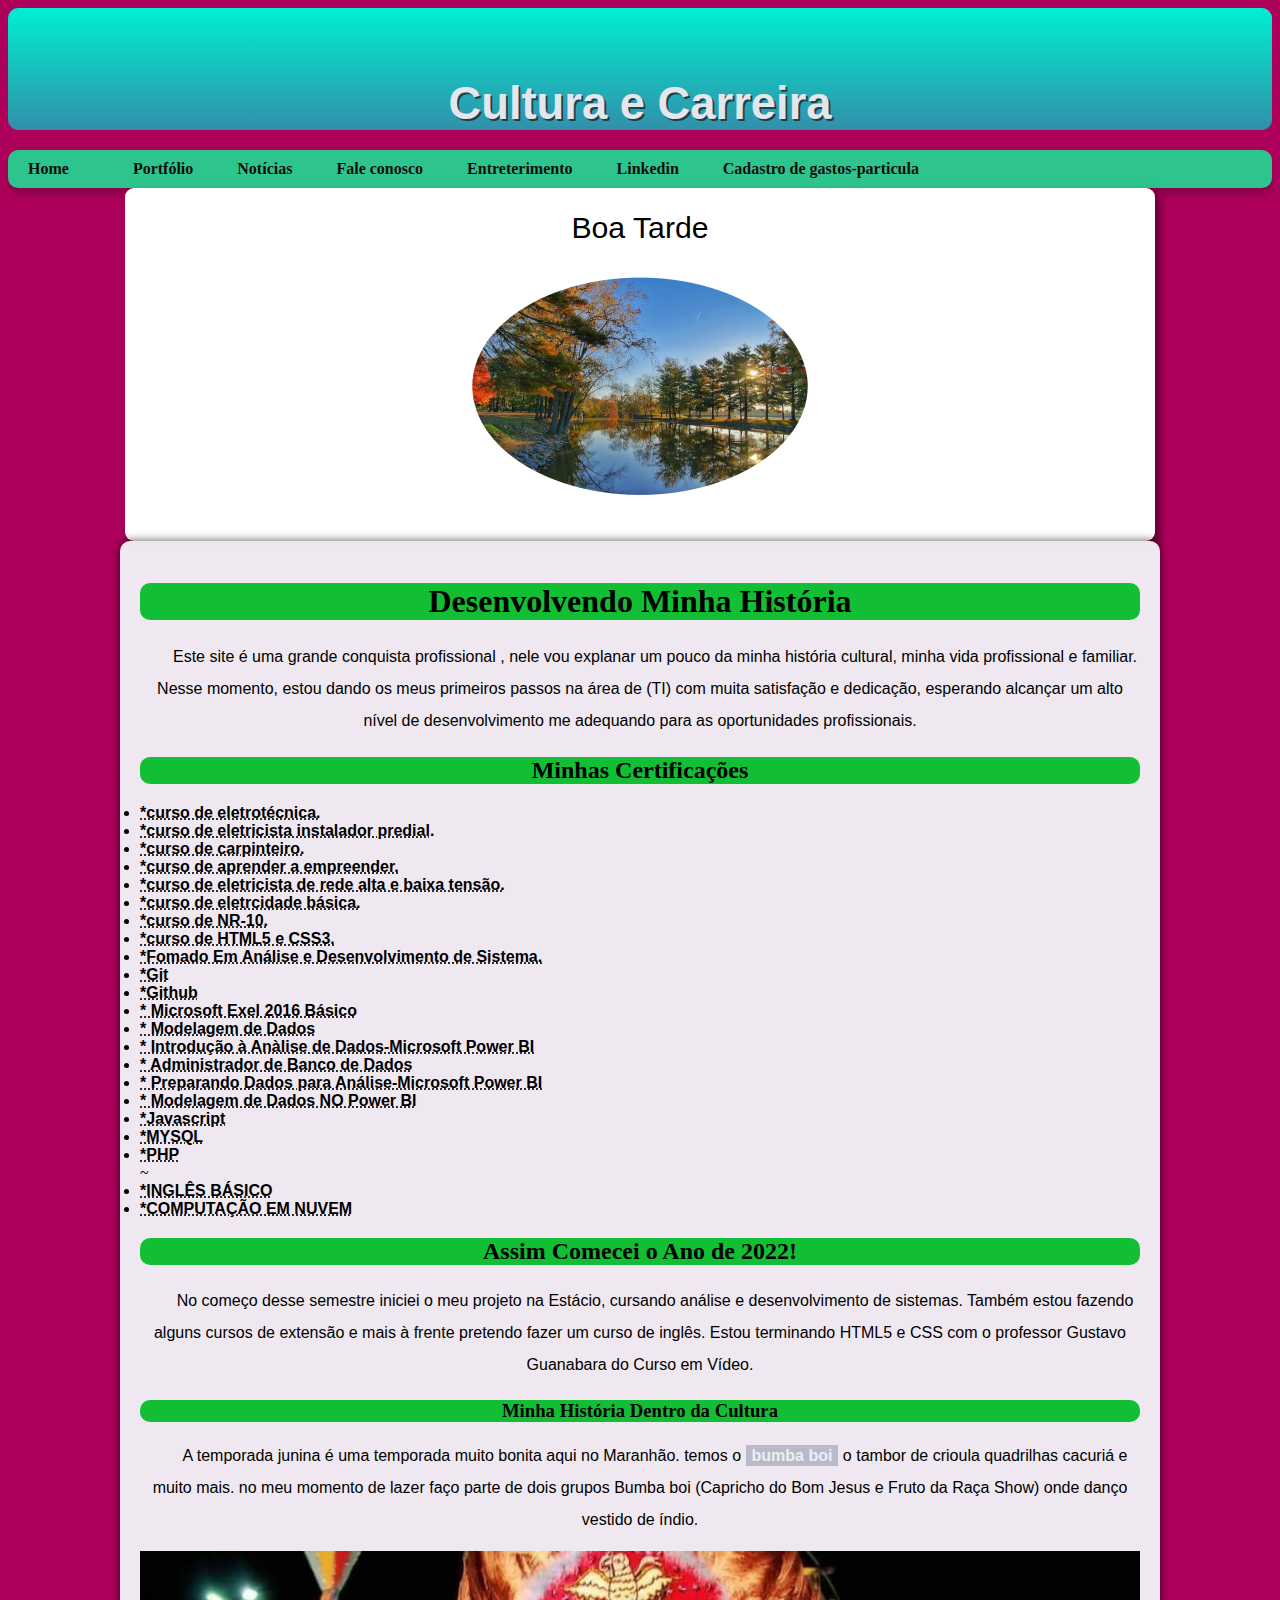
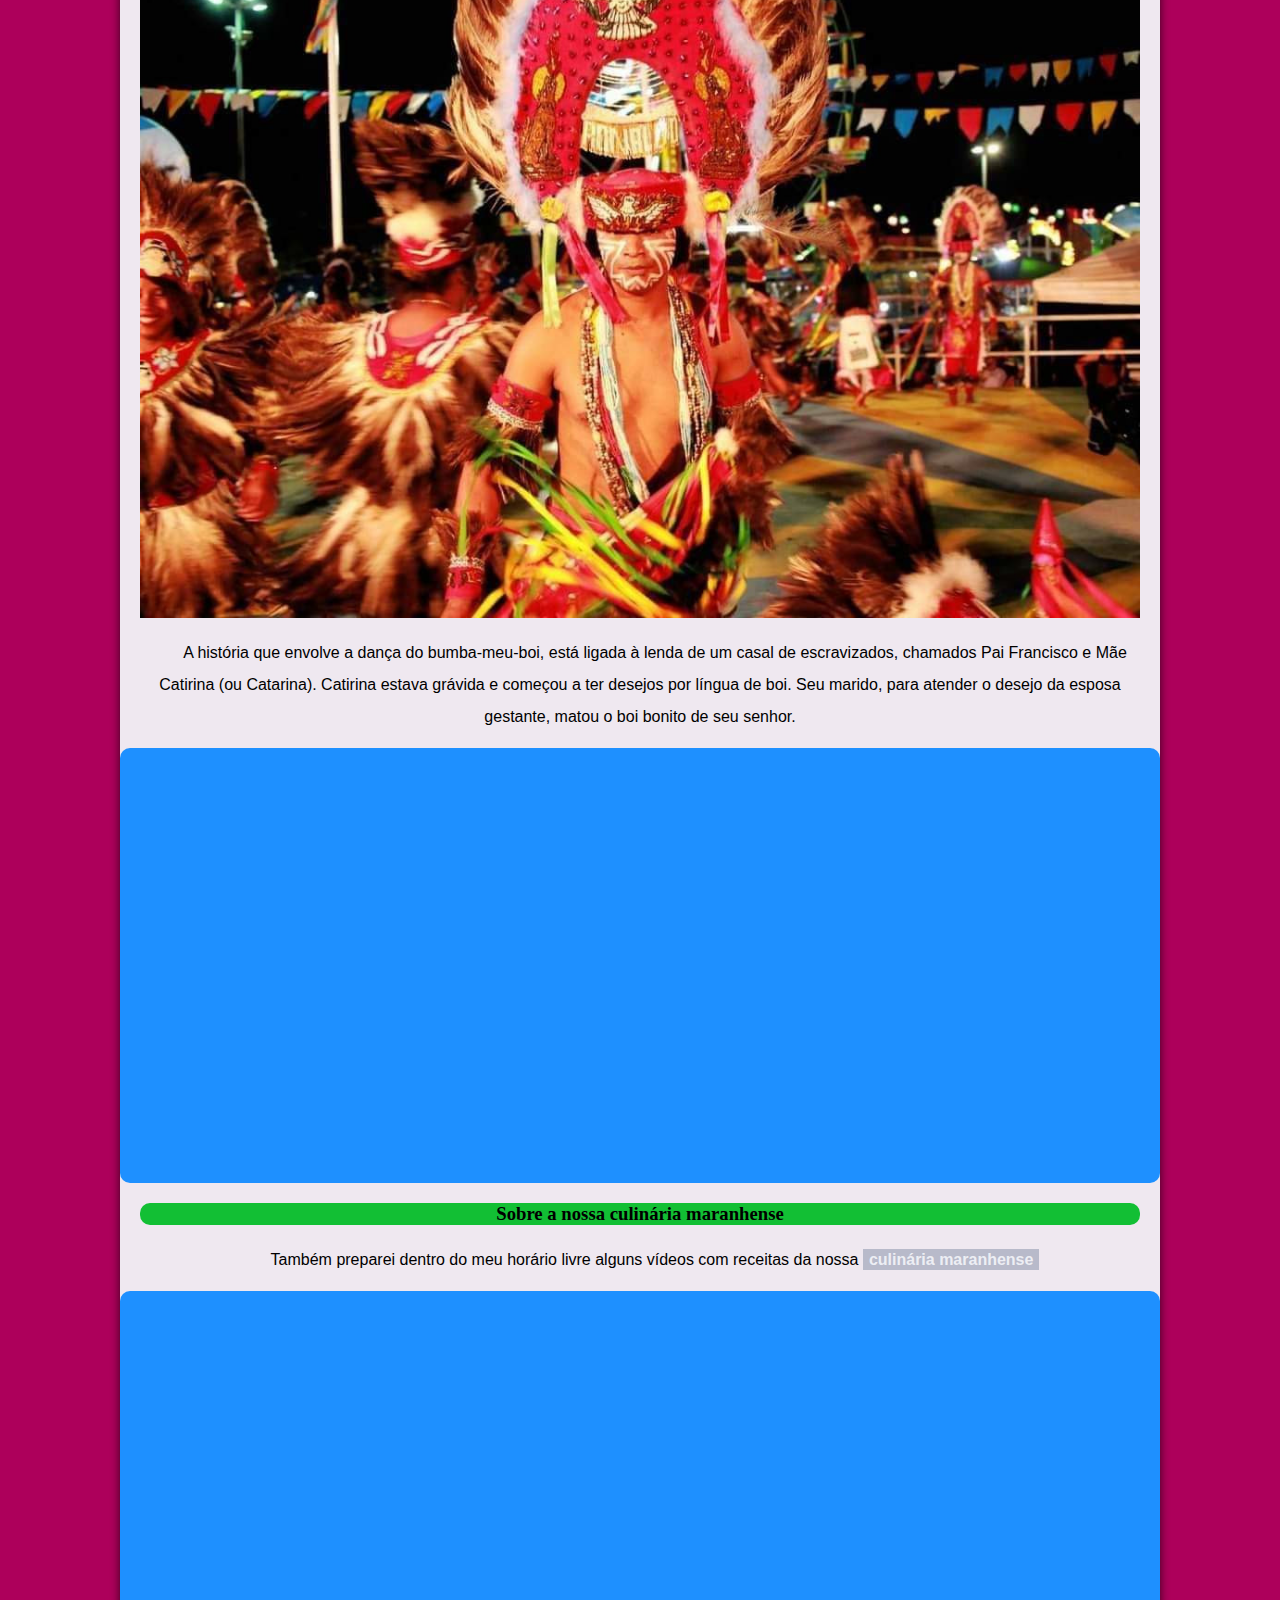
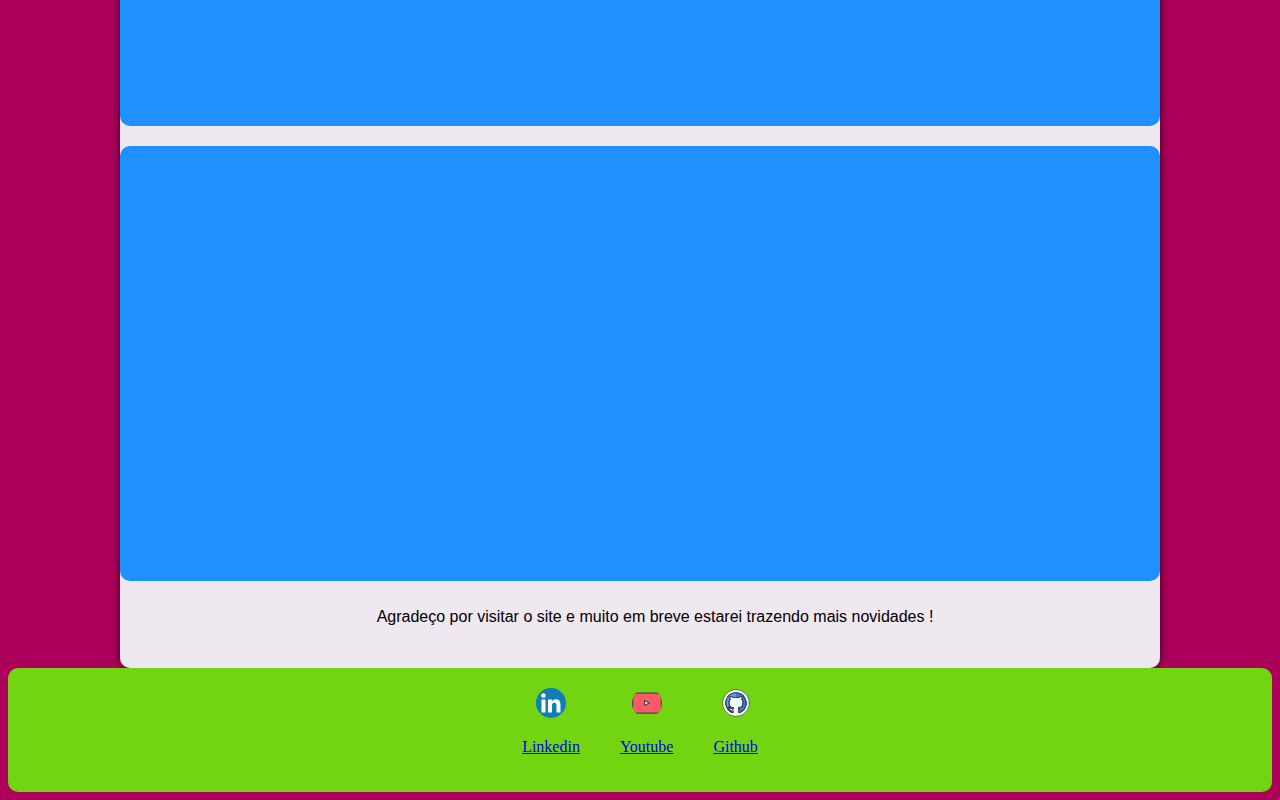
<file: index.html>
<!DOCTYPE html>
<html lang="pt-br">
<head>
    <meta charset="UTF-8">
    <meta http-equiv="X-UA-Compatible" content="IE=edge">
    <meta name="viewport" content="width=device-width, initial-scale=1.0">
    <title> Site  Pessoal</title>
    <link rel="shortcut icon" href="favicon.ico" type="image/x-icon">
    <link rel="stylesheet" href="estilo/style.css">
    
</head>
<body onload="carregar()">
    <header>
        <h1>Cultura e Carreira</h1>
       
    </header>
   
    <nav>
          <a href="#">Home</a>
          
          <a href="#"><a><a href="http://ronaldopereiradasilva.github.io/ronaldo-portfolio"target="_blank">Portfólio</a></a>
          <a href="#"><a href="http://news.google.com"target="_blank">Notícias</a></a></a>
          
          <a href="#"><a href="pagina02/contatos.html"target="_self">Fale conosco</a></a>
          
          <a href="#"><a href="http://Ronaldopereiradasilva.github.io/projeto3"target="_blank">Entreterimento</a></a>
          
          <a href="#"><a href="https://www.linkedin.com/in/ronaldo-pereira-da-silva-989948232"target="_blank">Linkedin</a></a>
          <a href="#"><a href="public/index.php"target="_blank">Cadastro de gastos-particula</a>

        
    </nav>
    <section>
        <div id="msg">
            Aqui vai aparecer a mensagen
            
        </div>

        <div id="foto">
            <img id="imagem" src="fotomanhã.png" alt="foto do dia">

        </div>

    </section>    
    
    <main>
        <article>
         <h1>Desenvolvendo Minha História</h1>
         <P>
             Este site é uma grande conquista profissional , nele vou explanar um pouco da minha história cultural, minha vida profissional e familiar.
             Nesse momento, estou dando os meus primeiros passos na área de (TI) com muita satisfação e dedicação, esperando alcançar um alto nível de desenvolvimento me adequando para as oportunidades profissionais.
         </P>
         <h2>Minhas Certificações</h2>
            <wl>
                <li><abbr title="no senai">*curso de eletrotécnica.</abbr></li>

             
                <li><abbr title="no senai">*curso de eletricista instalador predial</abbr>.</li>

             
                <li><abbr title="no PNQ">*curso de carpinteiro.</abbr></li>
             
                <li><abbr title="sebrae">*curso de aprender a empreender.</abbr></li>

                <li><abbr title="no maia's">*curso de eletricista de rede alta e baixa tensão.</abbr></li>
             
                <li><abbr title="na LED">*curso de eletrcidade básica.</abbr></li>
             
                <li><abbr title="na LED">*curso de NR-10.</abbr></li>

                <li><abbr title="no curso em videos">*curso de HTML5 e CSS3.</abbr></li>

                <li><abbr title="concluido na ESTÁCIO">*Fomado Em Análise e Desenvolvimento de Sistema.</abbr></li>

                <li><abbr title="No curso em videos">*Git</abbr></li>

                <li><abbr title="No curso em videos">*Github</abbr></li>

                <li><abbr title="Na Fundação Bradesco">* Microsoft Exel 2016 Básico</abbr></li>

                <li><abbr title="Na Fundação Bradesco">* Modelagem de Dados</abbr></li>

                <li><abbr title="Na Fundação Bradesco">* Introdução à Anàlise de Dados-Microsoft Power BI </abbr></li>

                <li><abbr title="Na Fundação Bradesco">* Administrador de Banco de Dados</abbr></li>

                <li><abbr title="Na Fundação Bradesco">* Preparando Dados para Análise-Microsoft Power BI</abbr></li>

                <li><abbr title="Na Fundação Bradesco">* Modelagem de Dados NO Power BI</abbr></li>

                <Li><abbr title="No curso em videos">*Javascript</abbr></Li>

                <Li><abbr title="No curso em videos">*MYSQL</abbr></Li>

                <Li><abbr title="No curso em videos">*PHP</abbr></Li>~

                <Li><abbr title="No curso em videos">*INGLÊS BÁSICO</abbr></Li>

                <Li><abbr title="Na Estácio">*COMPUTAÇÃO EM NUVEM</abbr></Li>
            </wl>
    

        
            <H2>Assim Comecei o Ano de 2022!</H2> 
           <P>
               No começo desse semestre iniciei o meu projeto na Estácio, cursando análise e desenvolvimento de sistemas. Também estou fazendo alguns cursos de extensão e mais à frente pretendo fazer um curso de inglês.
               Estou terminando HTML5 e CSS com o professor Gustavo Guanabara do Curso em Vídeo.
           </P>

           <h3>Minha História Dentro da Cultura</h3>
           <p>A temporada junina é uma temporada muito bonita aqui no Maranhão. temos o <a href="https://brasilescola.uol.com.br/folclore/bumbameuboi.htm"target="_blank">bumba boi</a> o tambor de crioula quadrilhas  cacuriá  e muito mais.  no meu momento de lazer faço parte de dois grupos Bumba boi (Capricho do Bom Jesus e Fruto da Raça Show) onde danço vestido de índio.</p>
           <img src="FOTOS/facebook_1652792735004_6932315179599706276.jpg" alt="indio">
           <p> A história que envolve a dança do bumba-meu-boi, está ligada à lenda de um casal de escravizados, chamados Pai Francisco e Mãe Catirina (ou Catarina). Catirina estava grávida e começou a ter desejos por língua de boi. Seu marido, para atender o desejo da esposa gestante, matou o  boi bonito de seu senhor.</p>

           <div class="video"><iframe width="560" height="315" src="https://www.youtube.com/embed/z8iWZlIlWJ0" title="YouTube video player" frameborder="0" allow="accelerometer; autoplay; clipboard-write; encrypted-media; gyroscope; picture-in-picture" allowfullscreen></iframe></div>

           <h3>Sobre a nossa culinária maranhense</h3>

            <p>Também preparei dentro do meu horário livre alguns vídeos com receitas da nossa <a href="https://www.cabanadosol.com.br/"target="_blank">culinária maranhense</a></p>
           <div class="video"><iframe width="560" height="315" src="https://www.youtube.com/embed/npcLMkXBhgI" title="YouTube video player" frameborder="0" allow="accelerometer; autoplay; clipboard-write; encrypted-media; gyroscope; picture-in-picture" allowfullscreen></iframe></div> 

           <div class="video">
            <iframe width="560" height="315" src="https://www.youtube.com/embed/7VXpmP9Cnu8" title="YouTube video player" frameborder="0" allow="accelerometer; autoplay; clipboard-write; encrypted-media; gyroscope; picture-in-picture" allowfullscreen></iframe>

           </div>

           <p>
            Agradeço por visitar o site e muito em breve estarei trazendo mais novidades  !  
           </p>
        </article>
    </main>
    <footer>
        
        <a href="http://www.linkedin.com/in/ronaldo-pereira-da-silva-989948232"target="_blank"rel="noopener noreferrer">
            <img src="imagens/linkedin.svg" alt="">
            <p>Linkedin</p>
    
        </a>
        <a href="https://www.youtube.com/c/Ronaldopereiradasilva"target="_blank"rel="noopener noreferrer">
            <img src="imagens/youtube.svg" alt="">
            <p>Youtube</p>
    
        </a>
        <a href="https://github.com/RONALDOPEREIRADASILVA"target="_blank"rel="noopener noreferrer">
            <img src="imagens/github (3).svg" alt="">
            <p>Github</p>
        </a>
            
    
    </footer>
    <script src="script.js"></script>
</body>
</html>
</file>
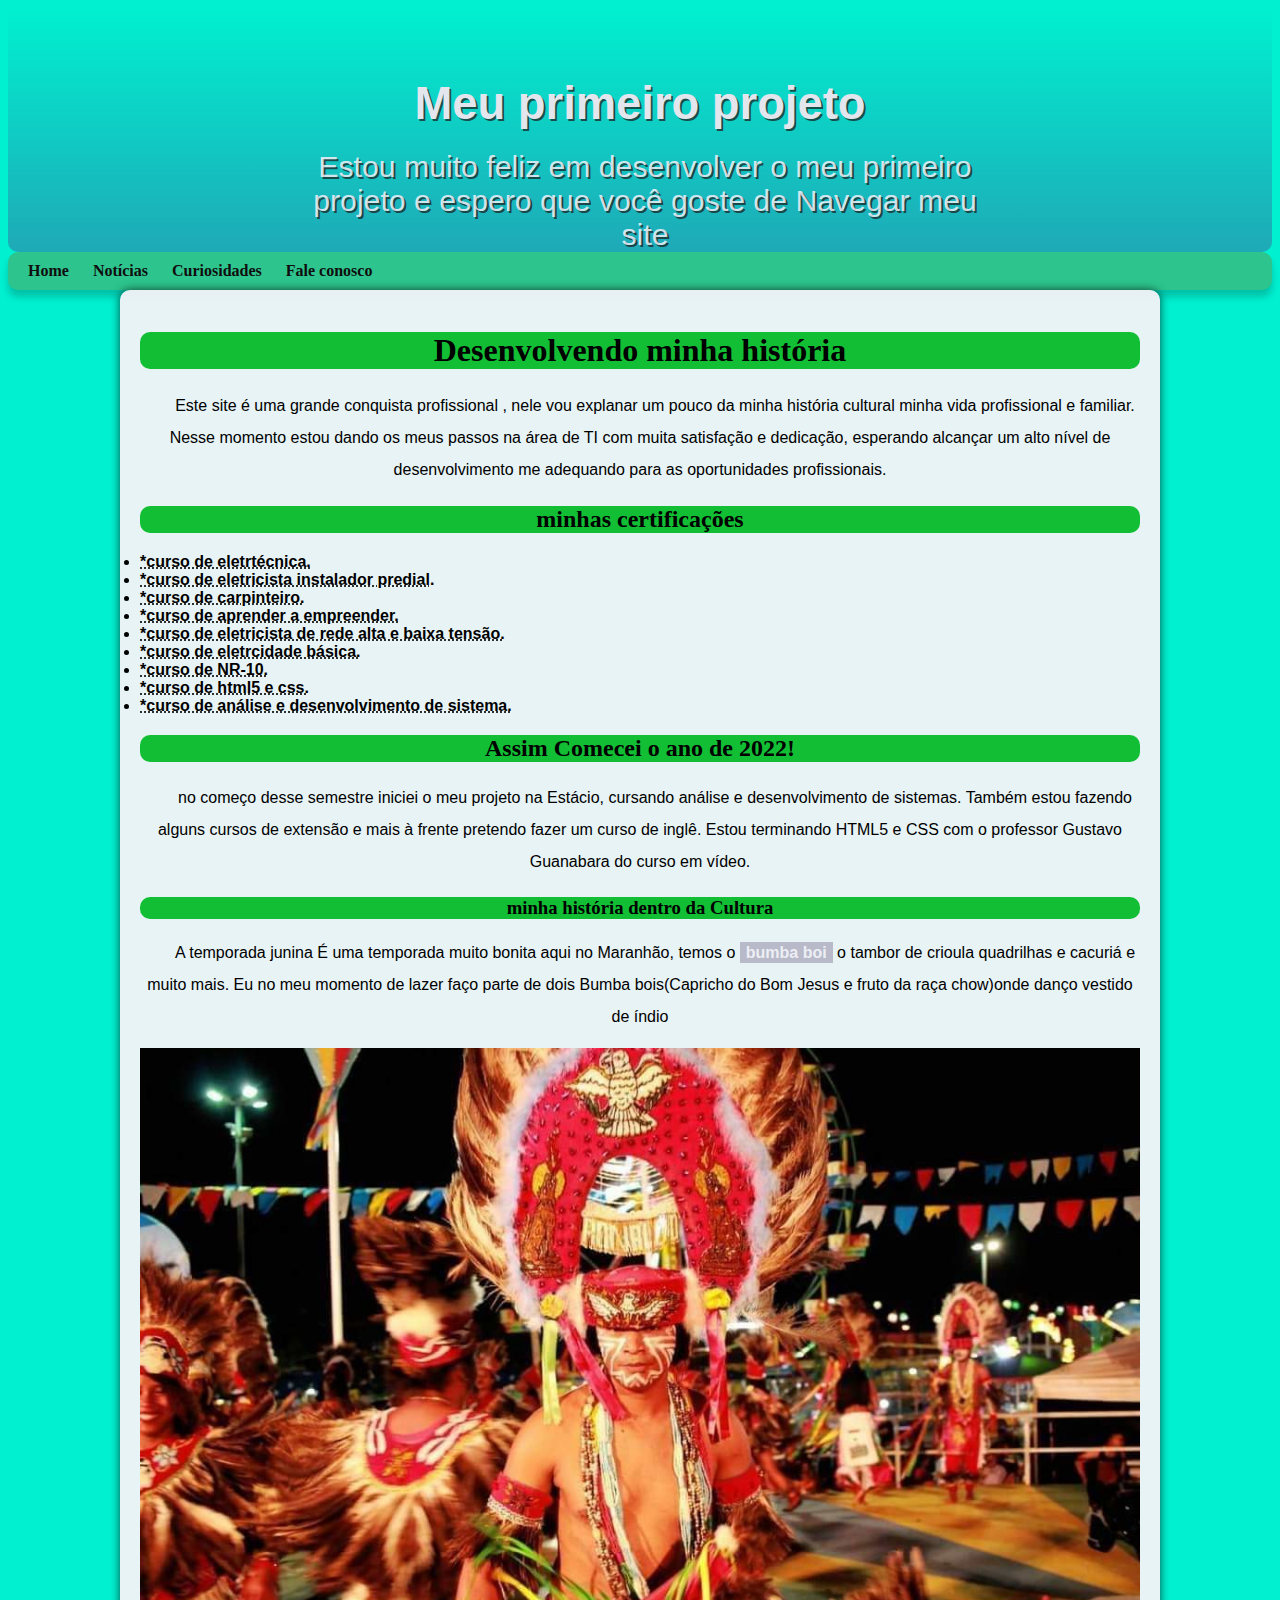
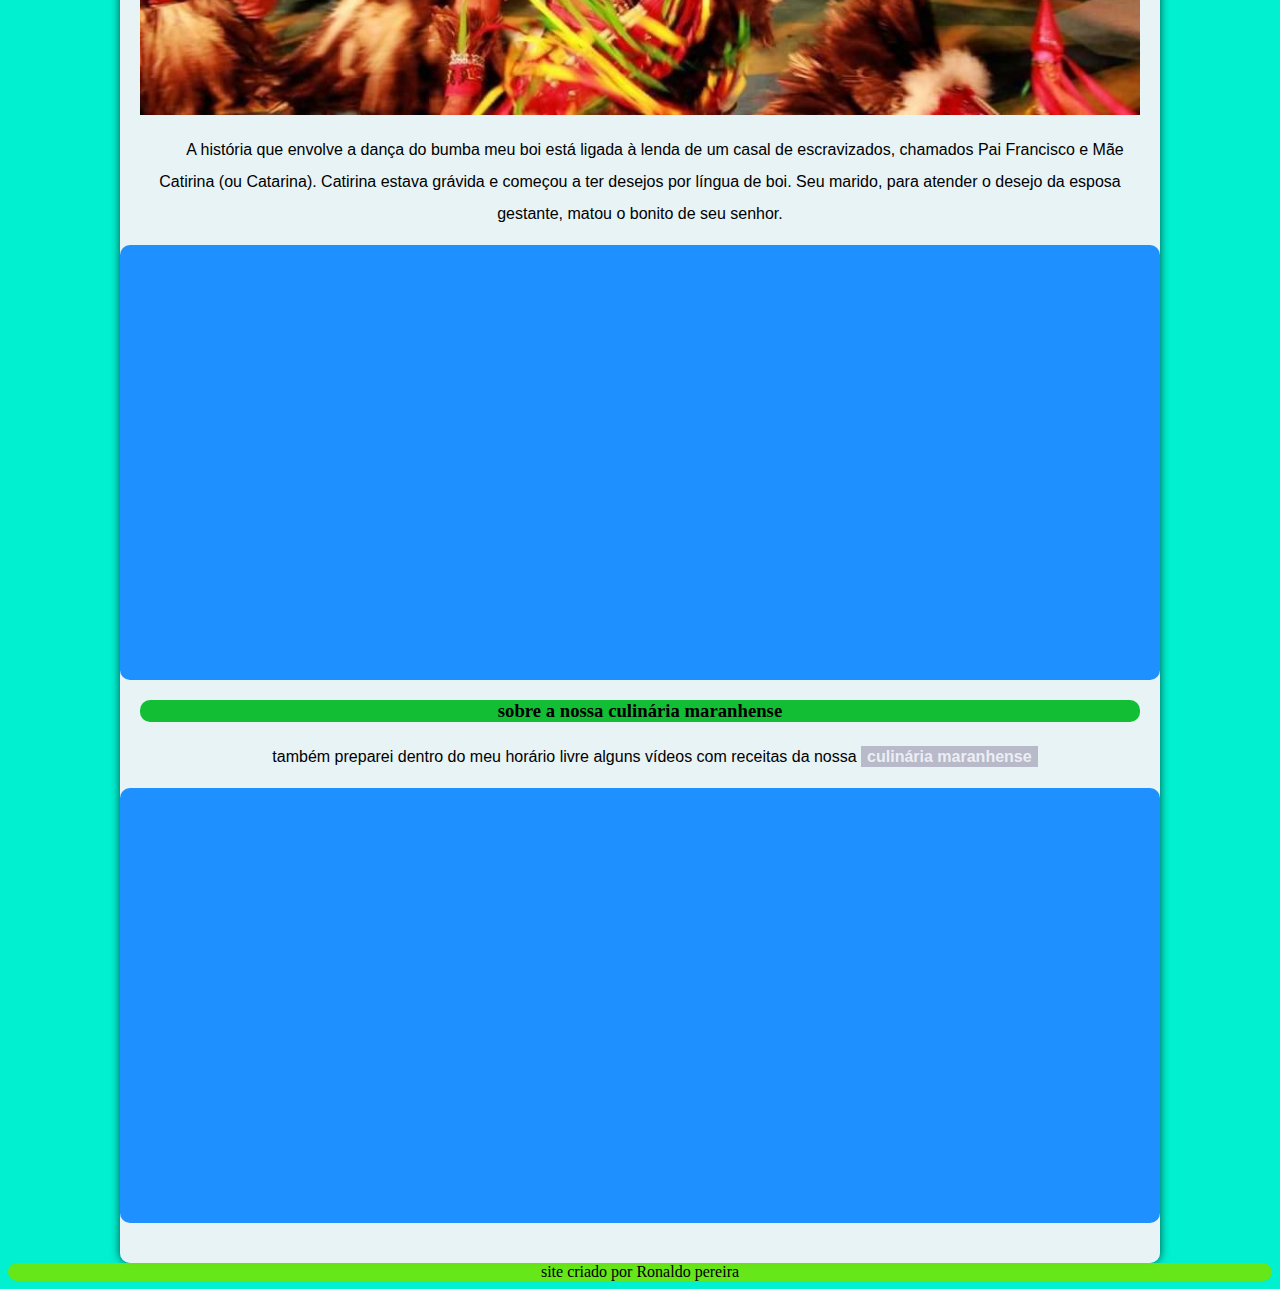
<file: index..html>
<!DOCTYPE html>
<html lang="pt-br">
<head>
    <meta charset="UTF-8">
    <meta http-equiv="X-UA-Compatible" content="IE=edge">
    <meta name="viewport" content="width=device-width, initial-scale=1.0">
    <title>Desenvolvendo site</title>
    <link rel="shortcut icon" href="favicon.ico" type="image/x-icon">
    <link rel="stylesheet" href="estilo/style.css">
    
</head>
<body>
    <header>
        <h1>Meu primeiro projeto</h1>
        <p>Estou muito feliz em desenvolver o meu primeiro projeto e espero que você goste de Navegar meu site</p>

    </header>    
    <nav>
          <a href="#">Home</a>
          <a href="#">Notícias</a>
          <a href="#">Curiosidades</a>
          <a href="#">Fale conosco</a>
    </nav>
    
    <main>
        <article>
         <h1>Desenvolvendo minha história</h1>
         <P>
             Este site é uma grande conquista profissional , nele vou explanar um pouco da minha história cultural minha vida profissional e familiar.
             Nesse momento estou dando os meus passos na área de TI com muita satisfação e dedicação, esperando alcançar um alto nível de desenvolvimento me adequando para as oportunidades profissionais.
         </P>
         <h2>minhas certificações</h2>
         <wl>
                <li><abbr title="no senai">*curso de eletrtécnica.</abbr></li>

             
                 <li><abbr title="no senai">*curso de eletricista instalador predial</abbr>.</li>

             
                 <li><abbr title="no PNQ">*curso de carpinteiro.</abbr></li>
             
                 <li><abbr title="sebrae">*curso de aprender a empreender.</abbr></li>

                 <li><abbr title="no maia's">*curso de eletricista de rede alta e baixa tensão.</abbr></li>
             
                 <li><abbr title="na LED">*curso de eletrcidade básica.</abbr></li>
             
                 <li><abbr title="na LED">*curso de NR-10.</abbr></li>

                 <li><abbr title="no curso em videos">*curso de html5 e css.</abbr></li>

                 <li><abbr title="em andamento na ESTÁCIO">*curso de análise e desenvolvimento de sistema.</abbr></li>
         </wl>
    

        
            <H2>Assim Comecei o ano de 2022!</H2> 
           <P>
               no começo desse semestre iniciei o meu projeto na Estácio, cursando análise e desenvolvimento de sistemas. Também estou fazendo alguns cursos de extensão e mais à frente pretendo fazer um curso de inglê.
               Estou terminando HTML5 e CSS com o professor Gustavo Guanabara do curso em vídeo.
           </P>
           <h3>minha história dentro da Cultura</h3>
           <p>A temporada junina É uma temporada muito bonita aqui no Maranhão, temos o <a href="https://brasilescola.uol.com.br/folclore/bumbameuboi.htm"target="_blank">bumba boi</a> o tambor de crioula quadrilhas e cacuriá  e muito mais. Eu no meu momento de lazer faço parte de dois Bumba bois(Capricho do Bom Jesus e fruto da raça chow)onde danço vestido de índio</p>
           <img src="FOTOS/facebook_1652792735004_6932315179599706276.jpg" alt="indio">
           <p> A história que envolve a dança do bumba meu boi está ligada à lenda de um casal de escravizados, chamados Pai Francisco e Mãe Catirina (ou Catarina). Catirina estava grávida e começou a ter desejos por língua de boi. Seu marido, para atender o desejo da esposa gestante, matou o bonito de seu senhor.</p>
           <div class="video"><iframe width="560" height="315" src="https://www.youtube.com/embed/z8iWZlIlWJ0" title="YouTube video player" frameborder="0" allow="accelerometer; autoplay; clipboard-write; encrypted-media; gyroscope; picture-in-picture" allowfullscreen></iframe></div>
           <h3>sobre a nossa culinária maranhense</h3>
            <p>também preparei dentro do meu horário livre alguns vídeos com receitas da nossa <a href="https://www.cabanadosol.com.br/"target="_blank">culinária maranhense</a></p>
           <div class="video"><iframe width="560" height="315" src="https://www.youtube.com/embed/npcLMkXBhgI" title="YouTube video player" frameborder="0" allow="accelerometer; autoplay; clipboard-write; encrypted-media; gyroscope; picture-in-picture" allowfullscreen></iframe></div>

        </article>
    </main>
    <footer>
     site criado por Ronaldo pereira
    </footer>
</body>
</html>
</file>
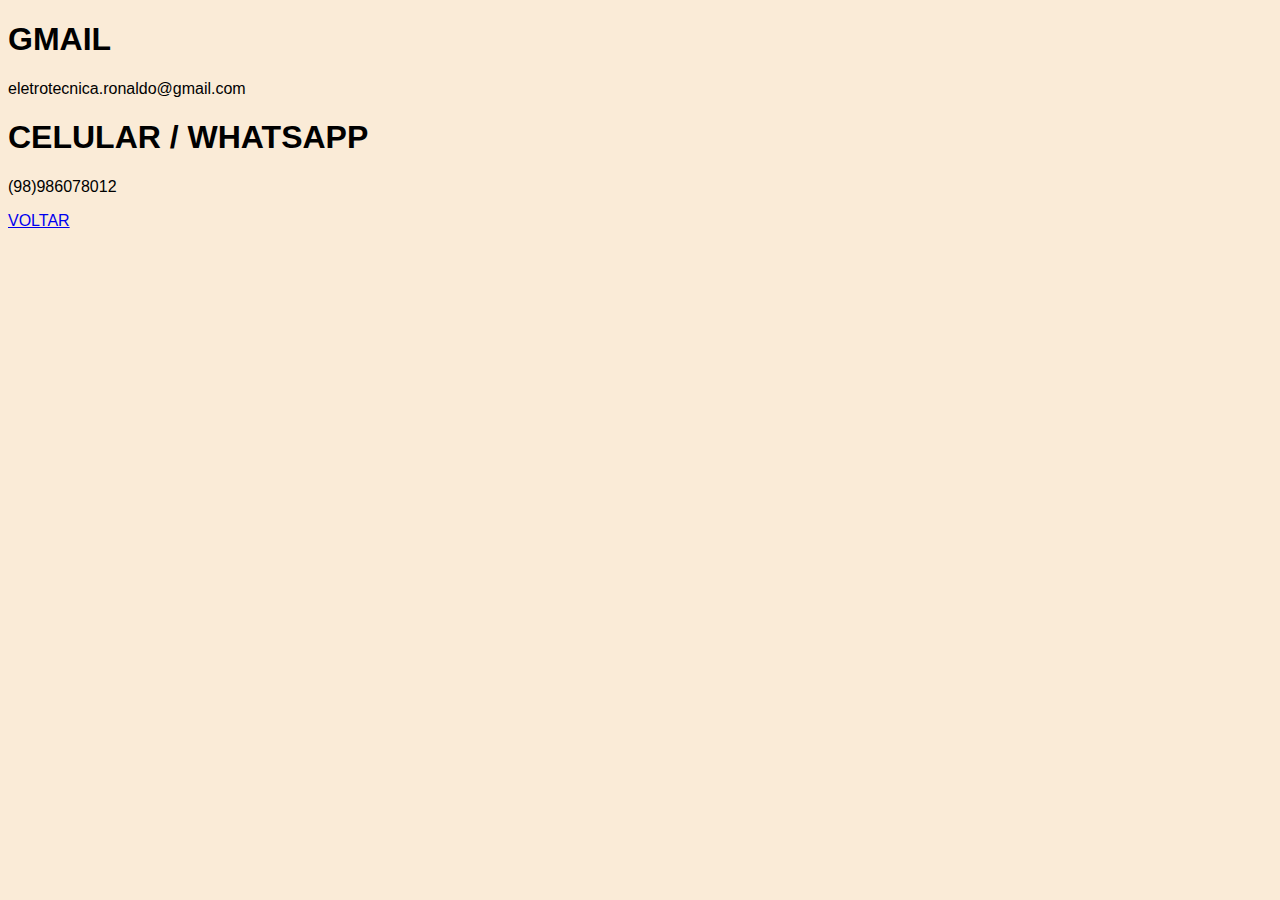
<file: pagina02/contatos.html>
<!DOCTYPE html>
<html lang="pt-br">
<head>
    <meta charset="UTF-8">
    <meta http-equiv="X-UA-Compatible" content="IE=edge">
    <meta name="viewport" content="width=device-width, initial-scale=1.0">
    <title>MEUS CONTATOS</title>
    <link rel="shortcut icon" href="favicon.ico" type="image/x-icon">
    <style>
        body{
            background-color: antiquewhite;
            font-family: Arial, Helvetica, sans-serif;
        }
    </style>
</head>
<body>
    <H1>GMAIL</H1>
    <p>eletrotecnica.ronaldo@gmail.com</p>
    <h1>CELULAR / WHATSAPP</h1>
    <P>(98)986078012</P>
    <p><a href="../index.html">VOLTAR</a></p>
    
</body>
</html>
</file>
<file: estilo/style.css>
@charset "utf-8";
    :root{
        --cor0:#e51400;
        --cor1:#00f0d0;
        --cor2:#12bf34;
        --cor3:hsla(188, 68%, 42%, 0.893);
        --cor4:#f1f2f7f4;
        --cor5:#b8baca;
        
        --font-padrao:arial,verdana,helvetica,sans-serif;
    }
    body{
        background-color:var(--cor1);
    }
    main p {
        margin: 15px 0px;
        text-align: justify;
    }
    header{
        background-image: linear-gradient(to bottom , var(--cor1),var(--cor3));
        min-height: 80px;
        text-align: center;
        padding-top: 40px;
        border-radius: 10px;
    }
    header >h1{
        color:rgb(228, 230, 237);
        font-family: Arial, Helvetica, sans-serif;
        font-size: 1.2cm;
        margin-bottom: 20px;
        text-shadow: 2px 2px 0px rgba(26, 29, 28, 0.74);
        
    }
    header > p {
        font-size: 0.8cm;
        font-family: Arial, Helvetica, sans-serif;
        color: rgba(242, 240, 248, 0.867);
        max-width: 700px;
        padding: right 10px ;
        padding-left: 10px;
        margin: auto;
        text-shadow: 2px 2px 0px rgba(26, 29, 28, 0.74);
    }
    
    nav {
        background-color: rgb(45, 197, 141);
        padding: 10px;
        box-shadow:0px 7px 7px rgba(0, 0, 0, 0.192);
        border-radius: 10px;
    }
    nav >a {
        color: rgb(15, 13, 13);
        padding: 10px;
        border-radius:  5px ;
        text-decoration: none;
        font-weight: bold;
        transition-duration: .5s;
    }
    nav > a:hover {
        background-color: #bde6e66e;
        color: #0ff;;
    }
    section{
        min-width: 300px;
        max-width: 1000px;
        margin: auto;
        border-bottom-left-radius: 10px;
        border-bottom-right-radius: 10px;
        background: white;
        border-radius: 9px;
        padding: 15px;
        box-shadow: 5px 5px 10px rgba(0, 0, 0, 0.467);
    }
    div{
        font-family: Arial, Helvetica, sans-serif;
        font-size: 0.8cm;
        padding:8px ;
        text-align: center;
    }
    main{
        background-color:var(--cor4);
        min-width: 300px;
        max-width: 1000px;
        margin: auto;
        padding: 20px;
        box-shadow: 0px 0px 10px rgba(0, 0, 0, 0.684);
        border-bottom-left-radius: 10px;
        border-bottom-right-radius: 10px;
        border-radius: 10px;
    }

    main h1{
        background-color:var(--cor2);
        border-radius: 10px;
    }
    main h1{
        background-color: var(--cor2);
        border-radius: 10px;
    }
    main h2{
        background-color: var(--cor2);
        border-radius: 10px;
    }
    main h2{
        background-color: var(--cor2);
        border-radius: 10px;
    }
    aside{
        background-color: #00f0d0; 
    
    }
    main h3{
        background-color: var(--cor2);
        border-radius: 10px;
    }
    main p {
        margin: 15px 0px;
        text-align: justify;
        text-indent: 30px;
        font-size: 1em;
        line-height: 2em;
        font-family: Arial, Helvetica, sans-serif;
    }
    main strong{
        color: var(--cor1);
        font-weight: bolder;
    }
    main li{
        font-family: Arial, Helvetica, sans-serif;
        font-weight: bolder;

    }
    main a {
        text-decoration: none;
        font-weight: bold;
        color: var(--cor4);
        background-color: var(--cor5);
        padding: 2px 6px;
    }
    main a:hover {
        text-decoration: underline;
        color: rgb(2, 14, 27);
    }
    
    main img{
        width:100% ;
    }
    div.video{
        background-color: dodgerblue;
        border-radius: 10px;
        margin: 0px -20px 20px -20px;
        padding: 20px;
        padding-bottom: 10%;
        display: flex;
        justify-content: center;
        
        position: relative;
    }
    div .video > iframe {
        position: absolute;
        top:5% ;
        left: 5%;
        width:90%;
        height:90% ;
    }
    article >p {
        text-align: center;
    }
    article > h1, h2 ,h3{
        text-align: center;
    }

    footer img{
        width: 30px;
        height: 30px;
        border-radius: 60px;
    
    }
    footer{
        display:flex ;
        justify-content:center;
    }
    footer a {
       margin: 20px;
       text-align: center; 
    }
    .container{
        padding: 0px 50px;
    }
    nav a:hover{
        color: chartreuse;
    } 
    footer {
        display: flex;
        justify-content: center;
        background-color:rgba(110, 230, 11, 0.926);
        border-radius: 10px;
        text-align: center;
    }
</file>
